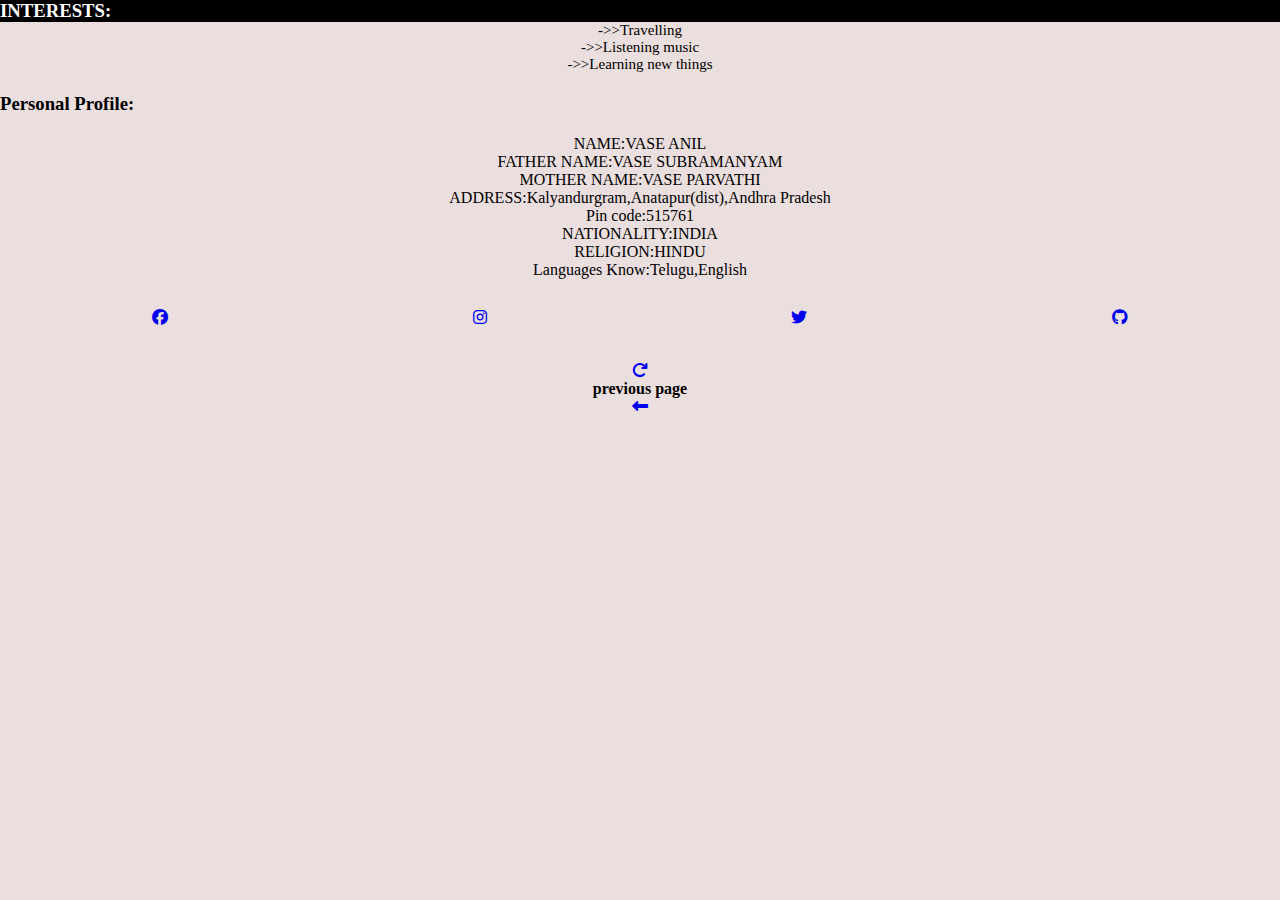
<file: index2.html>
<!DOCTYPE html>
<html lang="en">

<head>
    <meta charset="UTF-8">
    <meta http-equiv="X-UA-Compatible" content="IE=edge">
    <meta name="viewport" content="width=device-width, initial-scale=1.0">
    <title>my Resume 2</title>
    <link rel="stylesheet" href="style.css">
    <link rel="stylesheet" href="https://cdnjs.cloudflare.com/ajax/libs/font-awesome/6.3.0/css/all.min.css">

</head>

<body>
    <h3>INTERESTS:</h3>
    <div class="in">
        <p>->>Travelling</p>
        <p>->>Listening music</p>
        <p>->>Learning new things</p>

    </div>
    <h3>Personal Profile:</h3>

    <div class="per">
        <p id="pe">NAME:VASE ANIL</p>
        <P id="pe">FATHER NAME:VASE SUBRAMANYAM</P>
        <P id="pe">MOTHER NAME:VASE PARVATHI</P>
        <P id="pe">ADDRESS:Kalyandurgram,Anatapur(dist),Andhra Pradesh</P>
        <p id="pe">Pin code:515761</p>
        <p id="pe">NATIONALITY:INDIA</p>
        <P id="pe">RELIGION:HINDU</P>
        <P id="pe">Languages Know:Telugu,English</P>
    </div>
    <div class="follow">
       <P id="fa"><a href="https://www.facebook.com/anil.vasi.94"><i class="fa-brands fa-facebook"></i></a></P>
       <p id="pi"><a href="https://instagram.com/anilvasy?igshid=ZDdkNTZiNTM="><i class="fa-brands fa-instagram"></i></a></p>
       <p id="tw"><a href="https://twitter.com/AnilVasy?t=TswN7RTYv-LfIbnP5SoZIw&s=09"><i class="fa-brands fa-twitter"></i></a></p>
        <p id="gi"><a href="https://github.com/Anilvasy"><i class="fa-brands fa-github"></i></a></p>
    </div>

    <div class="page">
        <a href="index2.html"><i class="fa-solid fa-arrow-rotate-right"></i></a>
        <h4>previous page</h4>
        <a href="index.html"><i class="fa-sharp fa-solid fa-left-long fa-beat"></i></a>
    </div>


</body>

</html>
</file>
<file: style.css>
*{
    margin: 0;
    padding: auto;
    background-color: rgb(235, 222, 222);
    
}
h3:hover{
    background-color: black;
    color: white;
    

}
#headline{
    text-align: center;

    
}
.details{
    padding-top: 50px;
    text-align: center ;
    text-decoration: none;
    
    font-size: 20px;
}
#name:hover{
    text-decoration: none;
    color: white;
    background-color: black;
}
#mail:hover{
    text-decoration: none;
    color: rgb(202, 47, 36);
    background-color: black;
    
}
#phone:hover{
    text-decoration: none;
    color: green;
    background-color: black;
}

#link:hover{
    text-decoration: none;
    color: blue;
    background-color: black;
    padding: 5px;
    border: 2px solid;
}
.care{
    padding-top: 40px;
}
#h:hover{
    background-color: black;
    color: white;
    
}
#caa{
    text-align: center;
    padding-top: 15px;
}
#caa:hover{
    background-color: black;
    color: white;
}
.table{
    padding-top: 30px;
      
}
#education{
    border-collapse: collapse;
    width: 100%;
    padding-top: 30px;
    
}
#education td,#education th{
    border: 2px solid;
    padding: 5px;
}
#education th{
    padding: 12px;
    background-color: rgba(23, 22, 22, 0.669);
    color: white;
    text-align: center;
}
#edducation tr:nth-child(){
    background-color: black;
    color: white;
}
.skill{
    padding-top: 30px;
}
#html{
    padding-top: 30px;
    text-align: center;

}
#html:hover{
    color: rgb(225, 93, 21);
}
#css{
    padding-top: 10px;
    text-align: center;

}
#css:hover{
    color: rgb(69, 21, 225);
}
#c{
    padding-top: 10px;
    text-align: center;

}
#c:hover{
    color: rgba(22, 22, 185, 0.751);
}
#py{
    padding-top: 10px;
    text-align: center;

}
#py:hover{
    color: rgba(101, 185, 22, 0.751);
}
.page{
    padding-top: 35px;
    text-align: center;

}
.page:hover{
    color: rgb(51, 31, 224);
    transform: initial;
}
.per{
    padding-top: 20px;
     text-align: center;
     color: black;
}
#pe:hover{
    background-color: gray;
    color: white;
}
.in
{
    text-align: center;
    color: black;
    font-size:15px ;
    padding-bottom: 20px;
}
.follow{
    padding-top: 30px;
    display: flex;
    justify-content: space-around;
}
#fa{
    color: rgb(39, 27, 205);
}
#fa:hover{
    background-color: black;
}
#pi{
    color: rgb(205, 27, 57);
}
#pi:hover{
    background-color: white;
}
#tw{
    color: rgb(51, 27, 205);
}
#tw:hover{
    background-color: black;
}
#gi{
    color: black;
}
#gi:hover{
    background-color: white;
}
</file>
